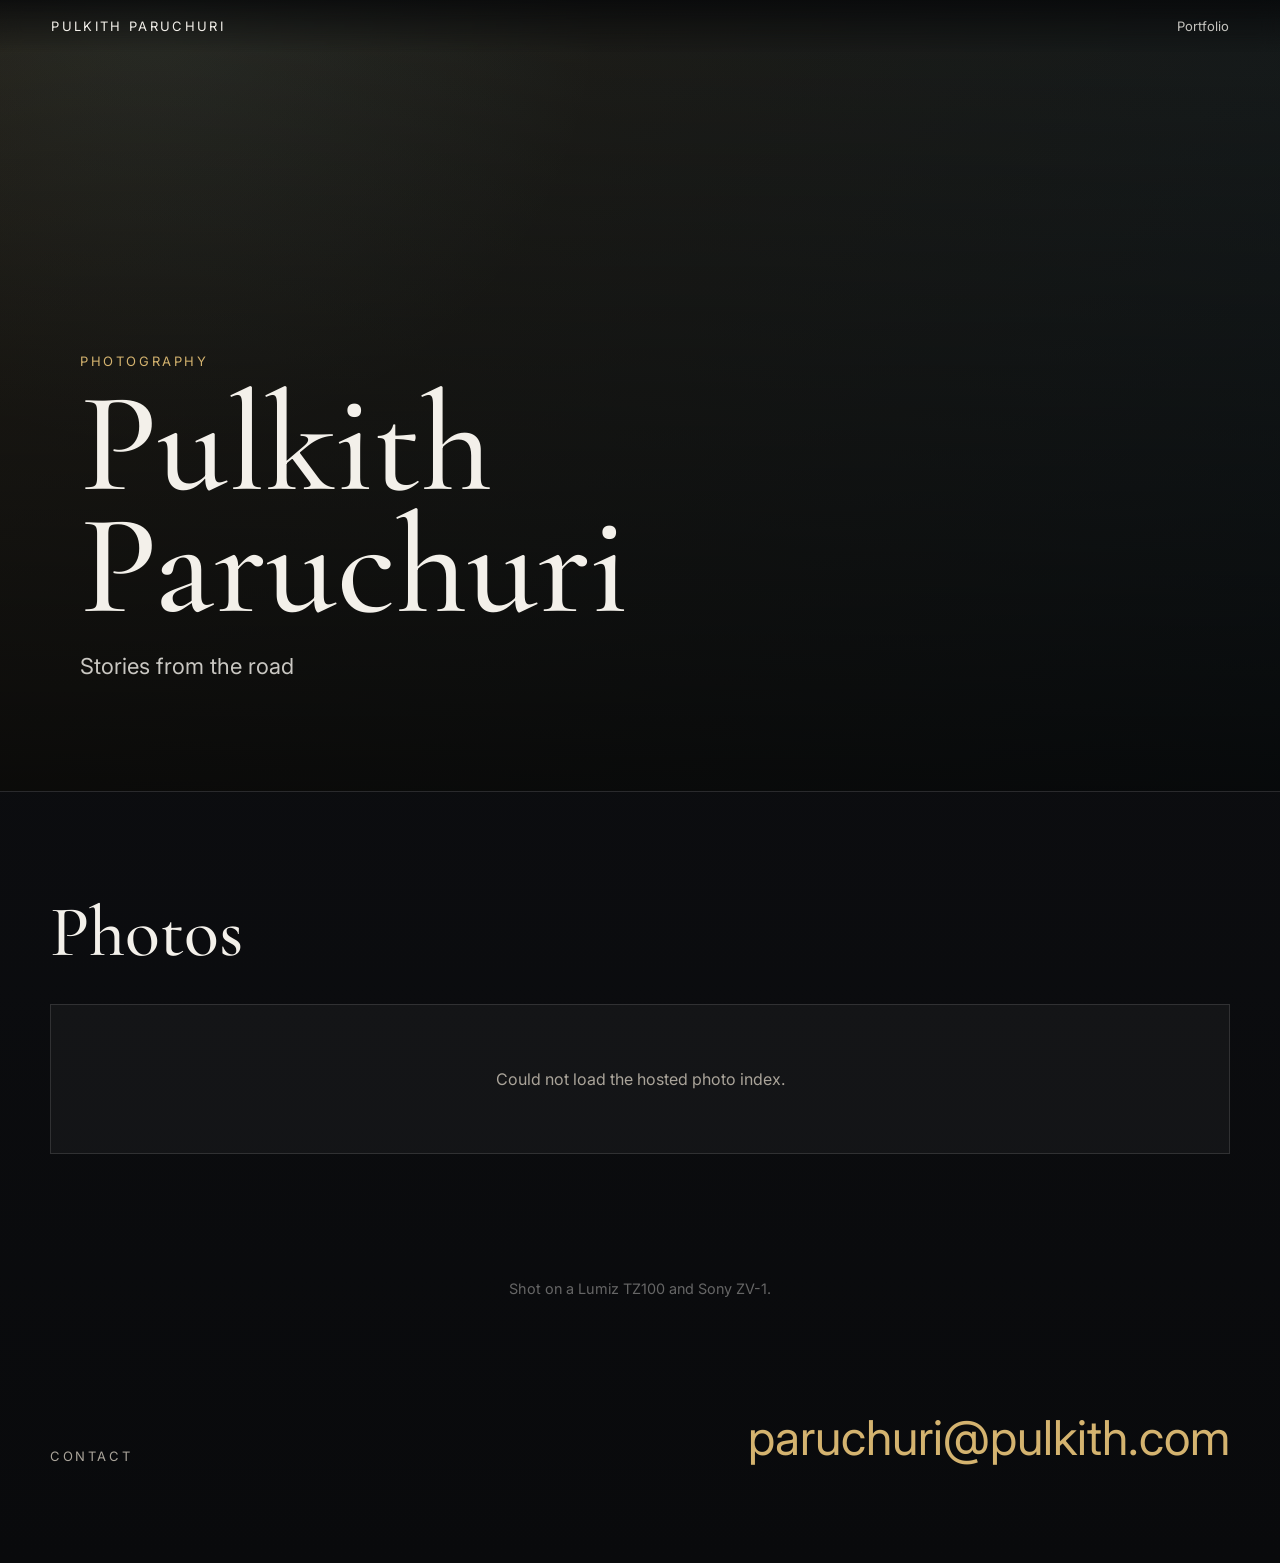
<file: index.html>
<!doctype html>
<html lang="en">
  <head>
    <meta charset="utf-8">
    <meta name="viewport" content="width=device-width, initial-scale=1">
    <title>Pulkith Paruchuri Photography | Dallas, Philadelphia & NYC</title>
    <meta name="description" content="Photography portfolio by Pulkith Paruchuri, featuring travel, street, landscape, and low-light work from Dallas, Philadelphia, New York City, and beyond.">
    <meta name="robots" content="index, follow">
    <meta name="author" content="Pulkith Paruchuri">
    <link rel="canonical" href="https://photography.pulkith.com/">
    <link rel="icon" type="image/png" href="assets/favicon.png">
    <link rel="preload" href="https://photography.pulkith.com/photos/index.json" as="fetch" crossorigin>
    <meta property="og:type" content="website">
    <meta property="og:site_name" content="Pulkith Paruchuri Photography">
    <meta property="og:title" content="Pulkith Paruchuri Photography">
    <meta property="og:description" content="Travel, street, landscape, and low-light photography from Dallas, Philadelphia, New York City, and beyond.">
    <meta property="og:url" content="https://photography.pulkith.com/">
    <meta property="og:image" content="https://photography.pulkith.com/photos/hero.jpg">
    <meta property="og:image:alt" content="Featured photograph from Pulkith Paruchuri's portfolio">
    <meta name="twitter:card" content="summary_large_image">
    <meta name="twitter:title" content="Pulkith Paruchuri Photography">
    <meta name="twitter:description" content="Travel, street, landscape, and low-light photography from Dallas, Philadelphia, New York City, and beyond.">
    <meta name="twitter:image" content="https://photography.pulkith.com/photos/hero.jpg">
    <link rel="preconnect" href="https://fonts.googleapis.com">
    <link rel="preconnect" href="https://fonts.gstatic.com" crossorigin>
    <link href="https://fonts.googleapis.com/css2?family=Cormorant+Garamond:wght@500;600&family=Inter:wght@400;500;650;700&display=swap" rel="stylesheet">
    <link rel="stylesheet" href="assets/styles.css?v=20260527-balanced-img">
    <script type="application/ld+json">
      {
        "@context": "https://schema.org",
        "@type": "Person",
        "name": "Pulkith Paruchuri",
        "url": "https://photography.pulkith.com/",
        "email": "mailto:paruchuri@pulkith.com",
        "jobTitle": "Photographer",
        "knowsAbout": ["Travel photography", "Street photography", "Landscape photography", "Low-light photography"],
        "areaServed": ["Dallas", "Philadelphia", "New York City"],
        "image": "https://photography.pulkith.com/photos/hero.jpg",
        "mainEntityOfPage": {
          "@type": "WebPage",
          "@id": "https://photography.pulkith.com/"
        }
      }
    </script>
  </head>
  <body>
    <nav class="site-nav" aria-label="Primary">
      <a class="brand" href="#">Pulkith Paruchuri</a>
      <div class="nav-links">
        <a href="#portfolio">Portfolio</a>
        <!-- <a href="#gear">Details</a> -->
        <!-- <a href="#contact">Contact</a> -->
      </div>
    </nav>

    <header class="hero">
      <div class="hero-image" aria-hidden="true">
        <img id="heroImage" alt="" loading="eager" fetchpriority="high" decoding="async">
      </div>
      <div class="hero-content">
        <p class="eyebrow">Photography</p>
        <h1>Pulkith Paruchuri</h1>
        <p class="hero-subtitle">Stories from the road</p>
      </div>
    </header>

    <main>
      <section class="section" id="portfolio">
        <div class="section-heading">
          <h2>Photos</h2>
        </div>
        <div class="gallery" id="gallery" aria-live="polite"></div>
      </section>

      <!-- <section class="gear-band" id="gear">
        <div class="section">
          <div class="section-heading">
            <h2>Details</h2>
            <p class="section-note">A compact working kit for high-resolution stills, travel, low light, street, and landscape work.</p>
          </div>
          <div class="gear-grid">
            <article class="gear-card">
              <h3>Camera</h3>
              <p>Full-frame mirrorless body, shot in RAW whenever possible for maximum editing latitude and export quality.</p>
               <p>Shot on a Lumix TZ100 and Sony ZV-1. Hoping to get a interchangeable lens camera soon!</p>
            </article>
            <article class="gear-card">
              <h3>Lenses</h3>
              <p>Fast primes for night and portrait work, plus a standard zoom for travel, architecture, and fast-moving days.</p>
            </article>
            <article class="gear-card">
              <h3>Workflow</h3>
              <p>Original uploads are preserved. The site displays the uploaded source file and opens the same file in the viewer.</p>
            </article>
            <article class="gear-card">
              <h3>Locations</h3>
              <p>Based around Dallas, Philadelphia, and New York City, with room for assignments and travel.</p>
            </article>
          </div>
        </div>
      </section> -->
      <section style="width: 100%; display: flex; justify-content: center; margin-top: 1rem;">
                   <p style="color: #666; font-size: 0.9rem;">Shot on a Lumiz TZ100 and Sony ZV-1.</p>
      </section>

      <section class="section contact" id="contact">
        <div>
          <p class="eyebrow">Contact</p>
          <!-- <h2>Available in Dallas, Philadelphia, and NYC.</h2> -->
        </div>
        <a href="mailto:paruchuri@pulkith.com">paruchuri@pulkith.com</a>
      </section>
    </main>

    <div class="lightbox" id="lightbox" role="dialog" aria-modal="true" aria-label="Photo viewer">
      <button class="icon-button" id="closeLightbox" aria-label="Close viewer">&times;</button>
      <button class="lightbox-nav lightbox-prev" id="prevLightbox" type="button" aria-label="Previous image">&lsaquo;</button>
      <img id="lightboxImage" alt="">
      <button class="lightbox-nav lightbox-next" id="nextLightbox" type="button" aria-label="Next image">&rsaquo;</button>
      <div class="lightbox-caption">
        <span id="lightboxLocation"></span>
        <span id="lightboxDate"></span>
      </div>
    </div>

    <script src="assets/site.js?v=20260527-gapless-lightbox"></script>
  </body>
</html>
</file>
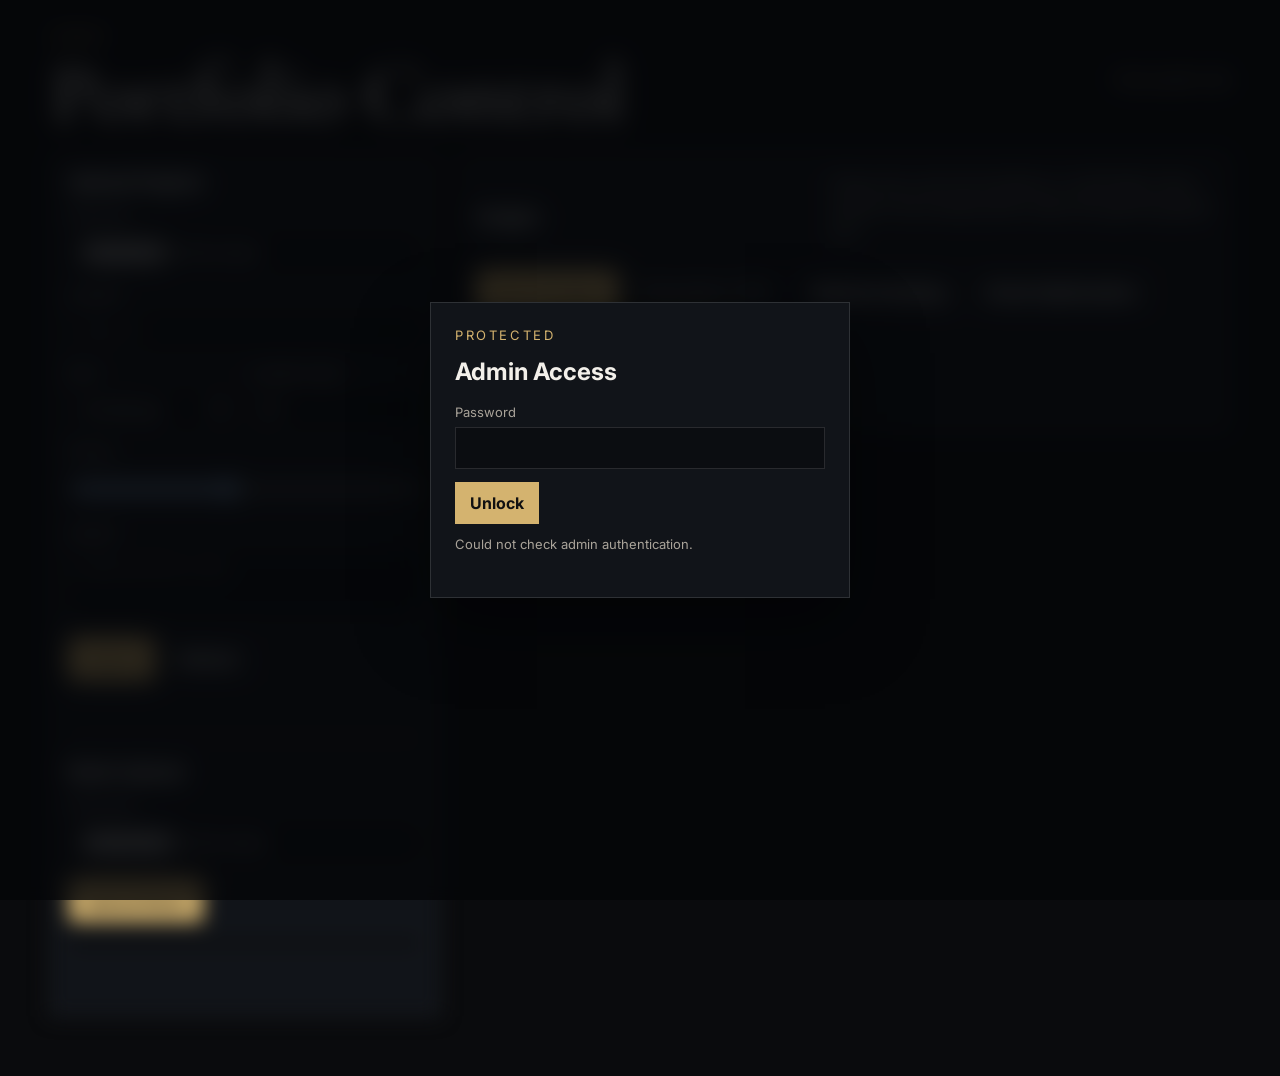
<file: admin/index.html>
<!doctype html>
<html lang="en">
  <head>
    <meta charset="utf-8">
    <meta name="viewport" content="width=device-width, initial-scale=1">
    <title>Photography Admin</title>
    <link rel="preconnect" href="https://fonts.googleapis.com">
    <link rel="preconnect" href="https://fonts.gstatic.com" crossorigin>
    <link href="https://fonts.googleapis.com/css2?family=Cormorant+Garamond:wght@500;600&family=Inter:wght@400;500;650;700&display=swap" rel="stylesheet">
    <link rel="stylesheet" href="../assets/styles.css?v=20260527-optimize-debug">
  </head>
  <body class="admin-body">
    <div class="admin-lock" id="adminLock">
      <form class="admin-lock-panel" id="loginForm">
        <p class="eyebrow">Protected</p>
        <h2>Admin Access</h2>
        <label class="field">
          Password
          <input id="passwordInput" type="password" autocomplete="current-password" required>
        </label>
        <button class="primary-button" type="submit">Unlock</button>
        <p class="status" id="loginStatus"></p>
      </form>
    </div>

    <main class="admin-shell">
      <header class="admin-header">
        <div>
          <p class="eyebrow">Admin</p>
          <h1>Portfolio Control</h1>
        </div>
        <a href="../">View public site</a>
      </header>

      <div class="admin-layout">
        <section class="admin-panel">
          <h2>Upload Original</h2>
          <form id="uploadForm">
            <label class="field">
              Photo file
              <input id="fileInput" name="photo" type="file" accept="image/*" required>
            </label>
            <label class="field">
              Location
              <input id="locationInput" name="location" placeholder="Dallas, TX" required>
            </label>
            <div class="form-grid">
              <label class="field">
                Date
                <input id="dateInput" name="date" type="date" required>
              </label>
              <label class="field">
                Location index
                <input id="locationIndexInput" name="locationIndex" type="number" min="1" max="100" value="50" disabled>
              </label>
            </div>
            <label class="field">
              Priority
              <input id="priorityInput" name="priority" type="range" min="1" max="10" value="5">
            </label>
            <label class="field">
              Caption
              <textarea id="captionInput" name="caption" placeholder="Optional alt text or note"></textarea>
            </label>
            <div class="button-row">
              <button class="primary-button" type="submit">Upload</button>
              <button class="secondary-button" id="refreshButton" type="button">Refresh</button>
            </div>
            <p class="status" id="status"></p>
          </form>

          <div class="admin-divider"></div>

          <h2>Batch Upload</h2>
          <form id="batchForm" method="post" action="#">
            <label class="field">
              Photo files
              <input id="batchFileInput" type="file" accept="image/*" multiple>
            </label>
            <div class="button-row">
              <button class="primary-button" id="batchUploadButton" type="button">Upload Batch</button>
            </div>
            <div class="progress-shell" aria-hidden="true">
              <div class="progress-bar" id="batchProgressBar"></div>
            </div>
            <p class="status" id="batchStatus"></p>
          </form>
        </section>

        <section class="admin-panel">
          <div class="section-heading">
            <h2>Images</h2>
            <p class="section-note">Drag rows, use move buttons, or edit fields. Save writes to the hosted photo index through the global API.</p>
          </div>
          <div class="button-row">
            <button class="primary-button" id="saveButton" type="button">Save Changes</button>
            <button class="secondary-button" id="renumberButton" type="button" disabled>Renumber 1-100</button>
            <button class="secondary-button" id="optimizeButton" type="button">Optimize Existing</button>
            <button class="secondary-button" id="diagnosticsButton" type="button">Check Optimization</button>
            <button class="secondary-button" id="deriveMetadataButton" type="button">Derive Metadata</button>
          </div>
          <p class="status" id="listStatus"></p>
          <div class="photo-list" id="photoList"></div>
        </section>
      </div>
    </main>
    <div class="toast" id="toast" role="status" aria-live="polite"></div>

    <script src="admin.js?v=20260527-balanced-img"></script>
  </body>
</html>
</file>
<file: assets/styles.css>
:root {
  color-scheme: dark;
  --bg: #08090b;
  --panel: #111419;
  --panel-soft: #171b22;
  --text: #f3f0ea;
  --muted: #aaa49a;
  --line: rgba(255, 255, 255, 0.12);
  --accent: #d4b36f;
  --accent-2: #78b7c5;
  --danger: #df6b6b;
  --shadow: 0 26px 70px rgba(0, 0, 0, 0.45);
  font-family: Inter, ui-sans-serif, system-ui, -apple-system, BlinkMacSystemFont, "Segoe UI", sans-serif;
}

* {
  box-sizing: border-box;
}

html {
  scroll-behavior: smooth;
}

body {
  margin: 0;
  min-height: 100vh;
  background:
    radial-gradient(circle at 12% 0%, rgba(120, 183, 197, 0.11), transparent 28rem),
    linear-gradient(180deg, #07080a 0%, #0c0d10 44%, #090a0c 100%);
  color: var(--text);
}

body.admin-body {
  background: #0a0b0d;
}

body.admin-locked .admin-shell {
  filter: blur(10px);
  pointer-events: none;
  user-select: none;
}

a {
  color: inherit;
}

button,
input,
select,
textarea {
  font: inherit;
}

button {
  border: 0;
  cursor: pointer;
}

button:disabled {
  cursor: not-allowed;
  opacity: 0.55;
}

.site-nav {
  position: fixed;
  top: 0;
  left: 0;
  right: 0;
  z-index: 20;
  display: flex;
  align-items: center;
  justify-content: space-between;
  padding: 18px clamp(18px, 4vw, 54px);
  color: var(--text);
  background: linear-gradient(180deg, rgba(5, 6, 8, 0.74), rgba(5, 6, 8, 0));
  backdrop-filter: blur(10px);
}

.brand {
  font-size: 13px;
  letter-spacing: 0.18em;
  text-transform: uppercase;
  text-decoration: none;
}

.nav-links {
  display: flex;
  gap: 18px;
  color: rgba(243, 240, 234, 0.8);
  font-size: 13px;
}

.nav-links a {
  text-decoration: none;
}

.hero {
  min-height: 88vh;
  min-height: min(88svh, 900px);
  position: relative;
  display: grid;
  align-items: end;
  overflow: hidden;
  border-bottom: 1px solid var(--line);
}

.hero-image {
  position: absolute;
  inset: 0;
  background: linear-gradient(120deg, rgba(212, 179, 111, 0.16), rgba(120, 183, 197, 0.12));
  transform: scale(1.02);
  animation: heroDrift 18s ease-in-out infinite alternate;
}

.hero-image::after {
  content: "";
  position: absolute;
  inset: 0;
  background: linear-gradient(180deg, rgba(0, 0, 0, 0.14), rgba(0, 0, 0, 0.72));
}

.hero-image img {
  width: 100%;
  height: 100%;
  display: block;
  object-fit: cover;
  object-position: center;
}

.hero-content {
  position: relative;
  width: min(1120px, calc(100% - 36px));
  margin: 0 auto;
  padding: 0 0 min(12vh, 110px);
}

.eyebrow {
  margin: 0 0 14px;
  color: var(--accent);
  font-size: 13px;
  letter-spacing: 0.2em;
  text-transform: uppercase;
}

h1 {
  max-width: 880px;
  margin: 0;
  font-family: "Cormorant Garamond", Georgia, serif;
  font-size: clamp(58px, 12vw, 142px);
  font-weight: 500;
  line-height: 0.86;
  letter-spacing: 0;
}

.hero-subtitle {
  max-width: 560px;
  margin: 24px 0 0;
  color: rgba(243, 240, 234, 0.82);
  font-size: clamp(17px, 2vw, 22px);
  line-height: 1.45;
}

.section {
  width: min(1180px, calc(100% - 28px));
  margin: 0 auto;
  padding: clamp(52px, 8vw, 96px) 0;
}

.section-heading {
  display: flex;
  align-items: end;
  justify-content: space-between;
  gap: 24px;
  margin-bottom: 28px;
}

h2 {
  margin: 0;
  font-family: "Cormorant Garamond", Georgia, serif;
  font-size: clamp(38px, 6vw, 72px);
  font-weight: 500;
  letter-spacing: 0;
}

.section-note {
  max-width: 380px;
  margin: 0;
  color: var(--muted);
  line-height: 1.5;
}

.gallery {
  display: flex;
  flex-direction: column;
  gap: clamp(18px, 3.2vw, 42px);
}

.gallery-row {
  display: flex;
  align-items: center;
  flex-wrap: wrap;
  justify-content: center;
  gap: clamp(12px, 1.5vw, 24px);
}

.photo-tile {
  position: relative;
  flex: 0 1 auto;
  max-width: min(52vw, 100%);
  overflow: hidden;
  background: var(--panel);
  box-shadow: var(--shadow);
  isolation: isolate;
  opacity: 1;
  transform: none;
  transition: opacity 700ms ease, transform 700ms ease, filter 240ms ease;
}

.photo-tile.is-visible {
  opacity: 1;
  transform: translateY(0);
}

.photo-tile.feature {
  box-shadow: 0 28px 70px rgba(0, 0, 0, 0.45);
}

.photo-tile img {
  width: 100%;
  height: auto;
  display: block;
  object-fit: contain;
  transition: filter 300ms ease;
}

.photo-tile:hover img {
  filter: saturate(1.08) contrast(1.04);
}

.photo-meta {
  position: absolute;
  left: 0;
  right: 0;
  bottom: 0;
  display: flex;
  justify-content: space-between;
  gap: 12px;
  padding: 34px 16px 14px;
  background: linear-gradient(180deg, transparent, rgba(0, 0, 0, 0.74));
  color: rgba(255, 255, 255, 0.92);
  font-size: 13px;
}

.photo-meta span:last-child {
  color: rgba(255, 255, 255, 0.68);
  text-align: right;
}

.empty-state {
  padding: 64px 22px;
  border: 1px solid var(--line);
  background: rgba(255, 255, 255, 0.035);
  color: var(--muted);
  text-align: center;
}

.gear-band {
  border-top: 1px solid var(--line);
  border-bottom: 1px solid var(--line);
  background: rgba(255, 255, 255, 0.025);
}

.gear-grid {
  display: grid;
  grid-template-columns: 1.3fr repeat(3, 1fr);
  gap: 18px;
}

.gear-card {
  min-height: 150px;
  padding: 22px;
  border: 1px solid var(--line);
  background: linear-gradient(145deg, rgba(255, 255, 255, 0.07), rgba(255, 255, 255, 0.025));
}

.gear-card h3 {
  margin: 0 0 12px;
  color: var(--accent);
  font-size: 13px;
  letter-spacing: 0.16em;
  text-transform: uppercase;
}

.gear-card p {
  margin: 0;
  color: rgba(243, 240, 234, 0.82);
  line-height: 1.55;
}

.contact {
  display: grid;
  grid-template-columns: 1fr auto;
  align-items: end;
  gap: 24px;
}

.contact a {
  color: var(--accent);
  font-size: clamp(24px, 4vw, 48px);
  text-decoration: none;
}

.contact p {
  margin: 12px 0 0;
  color: var(--muted);
  line-height: 1.6;
}

.lightbox {
  position: fixed;
  inset: 0;
  z-index: 60;
  display: none;
  grid-template-rows: 1fr auto;
  padding: 22px;
  background: rgba(0, 0, 0, 0.92);
}

.lightbox.open {
  display: grid;
}

.lightbox img {
  width: 100%;
  height: 100%;
  min-height: 0;
  object-fit: contain;
}

.lightbox-nav {
  position: absolute;
  top: 50%;
  width: clamp(44px, 5vw, 58px);
  height: clamp(58px, 8vw, 82px);
  border: 1px solid rgba(255, 255, 255, 0.18);
  background: rgba(0, 0, 0, 0.34);
  color: rgba(255, 255, 255, 0.92);
  font-size: clamp(42px, 6vw, 64px);
  line-height: 1;
  transform: translateY(-50%);
  transition: background 180ms ease, border-color 180ms ease, transform 180ms ease;
}

.lightbox-nav:hover {
  background: rgba(255, 255, 255, 0.12);
  border-color: rgba(255, 255, 255, 0.34);
  transform: translateY(-50%) scale(1.04);
}

.lightbox-prev {
  left: clamp(10px, 2vw, 24px);
}

.lightbox-next {
  right: clamp(10px, 2vw, 24px);
}

.lightbox-caption {
  display: flex;
  justify-content: space-between;
  gap: 18px;
  padding-top: 14px;
  color: rgba(255, 255, 255, 0.82);
}

.icon-button {
  position: absolute;
  top: 18px;
  right: 18px;
  width: 42px;
  height: 42px;
  border: 1px solid var(--line);
  background: rgba(255, 255, 255, 0.08);
  color: var(--text);
  font-size: 26px;
}

.admin-shell {
  width: min(1180px, calc(100% - 28px));
  margin: 0 auto;
  padding: 28px 0 60px;
}

.admin-lock {
  position: fixed;
  inset: 0;
  z-index: 80;
  display: none;
  place-items: center;
  padding: 20px;
  background: rgba(5, 6, 8, 0.78);
  backdrop-filter: blur(8px);
}

.admin-locked .admin-lock {
  display: grid;
}

.admin-lock-panel {
  width: min(420px, 100%);
  padding: 24px;
  border: 1px solid var(--line);
  background: var(--panel);
  box-shadow: var(--shadow);
}

.admin-lock-panel h2 {
  margin-bottom: 18px;
  font-family: inherit;
  font-size: 24px;
  font-weight: 700;
}

.admin-header {
  display: flex;
  align-items: center;
  justify-content: space-between;
  gap: 18px;
  padding-bottom: 22px;
}

.admin-header h1 {
  font-size: clamp(38px, 7vw, 84px);
}

.admin-header a {
  color: var(--muted);
  text-decoration: none;
}

.admin-layout {
  display: grid;
  grid-template-columns: minmax(300px, 390px) 1fr;
  gap: 18px;
  align-items: start;
}

.admin-panel {
  padding: 18px;
  border: 1px solid var(--line);
  background: var(--panel);
}

.admin-panel h2 {
  margin-bottom: 16px;
  font-family: inherit;
  font-size: 18px;
  font-weight: 650;
}

.field {
  display: grid;
  gap: 7px;
  margin-bottom: 13px;
  color: var(--muted);
  font-size: 13px;
}

.field input,
.field textarea,
.field select {
  width: 100%;
  min-height: 42px;
  border: 1px solid var(--line);
  border-radius: 0;
  padding: 10px 11px;
  background: #0b0d11;
  color: var(--text);
}

.field textarea {
  min-height: 74px;
  resize: vertical;
}

.admin-divider {
  height: 1px;
  margin: 22px 0;
  background: var(--line);
}

.form-grid {
  display: grid;
  grid-template-columns: 1fr 1fr;
  gap: 12px;
}

.button-row {
  display: flex;
  flex-wrap: wrap;
  gap: 10px;
  margin-top: 16px;
}

.primary-button,
.secondary-button,
.danger-button {
  min-height: 42px;
  padding: 0 14px;
  border: 1px solid transparent;
  background: var(--accent);
  color: #111;
  font-weight: 700;
}

.secondary-button {
  border-color: var(--line);
  background: transparent;
  color: var(--text);
}

.danger-button {
  background: transparent;
  border-color: rgba(223, 107, 107, 0.5);
  color: var(--danger);
}

.status {
  min-height: 24px;
  margin-top: 12px;
  color: var(--muted);
  font-size: 13px;
}

.progress-shell {
  width: 100%;
  height: 10px;
  margin-top: 16px;
  overflow: hidden;
  border: 1px solid var(--line);
  background: #08090b;
}

.progress-bar {
  width: 0%;
  height: 100%;
  background: linear-gradient(90deg, var(--accent), var(--accent-2));
  transition: width 220ms ease;
}

.toast {
  position: fixed;
  left: 50%;
  bottom: 24px;
  z-index: 100;
  max-width: min(520px, calc(100% - 32px));
  padding: 12px 16px;
  border: 1px solid rgba(223, 107, 107, 0.55);
  background: rgba(25, 11, 12, 0.96);
  color: #ffd6d6;
  box-shadow: var(--shadow);
  opacity: 0;
  pointer-events: none;
  transform: translate(-50%, 12px);
  transition: opacity 180ms ease, transform 180ms ease;
}

.toast.show {
  opacity: 1;
  transform: translate(-50%, 0);
}

.photo-list {
  display: grid;
  gap: 12px;
}

.admin-item {
  display: grid;
  grid-template-columns: 112px 1fr;
  gap: 14px;
  padding: 12px;
  border: 1px solid var(--line);
  background: var(--panel-soft);
}

.admin-item.dragging {
  opacity: 0.46;
}

.admin-thumb {
  width: 112px;
  aspect-ratio: 1 / 1;
  object-fit: cover;
  background: #050607;
}

.admin-fields {
  display: grid;
  grid-template-columns: repeat(4, 1fr);
  gap: 9px;
}

.admin-fields .wide-field {
  grid-column: span 2;
}

.admin-actions {
  display: flex;
  flex-wrap: wrap;
  gap: 8px;
  margin-top: 10px;
}

.admin-actions button {
  min-height: 34px;
  padding: 0 10px;
  border: 1px solid var(--line);
  background: #0b0d11;
  color: var(--text);
}

.admin-replace-input {
  display: none;
}

.drag-handle {
  cursor: grab;
}

@keyframes heroDrift {
  from {
    transform: scale(1.04) translate3d(-0.8%, -0.8%, 0);
  }
  to {
    transform: scale(1.1) translate3d(1.1%, 0.8%, 0);
  }
}

@media (max-width: 880px) {
  .hero {
    min-height: 82vh;
    min-height: min(82svh, 760px);
  }

  .hero-image {
    transform: none;
    animation: none;
  }

  .gallery-row {
    justify-content: center;
  }

  .photo-tile {
    max-width: 100%;
  }

  .gear-grid,
  .contact,
  .admin-layout {
    grid-template-columns: 1fr;
  }

  .admin-fields {
    grid-template-columns: 1fr 1fr;
  }
}

@media (max-width: 560px) {
  .site-nav {
    align-items: start;
    gap: 12px;
  }

  .nav-links {
    gap: 10px;
    font-size: 12px;
  }

  .section-heading,
  .lightbox-caption,
  .admin-header {
    align-items: start;
    flex-direction: column;
  }

  .form-grid,
  .admin-item,
  .admin-fields {
    grid-template-columns: 1fr;
  }

  .admin-thumb {
    width: 100%;
  }
}
</file>
